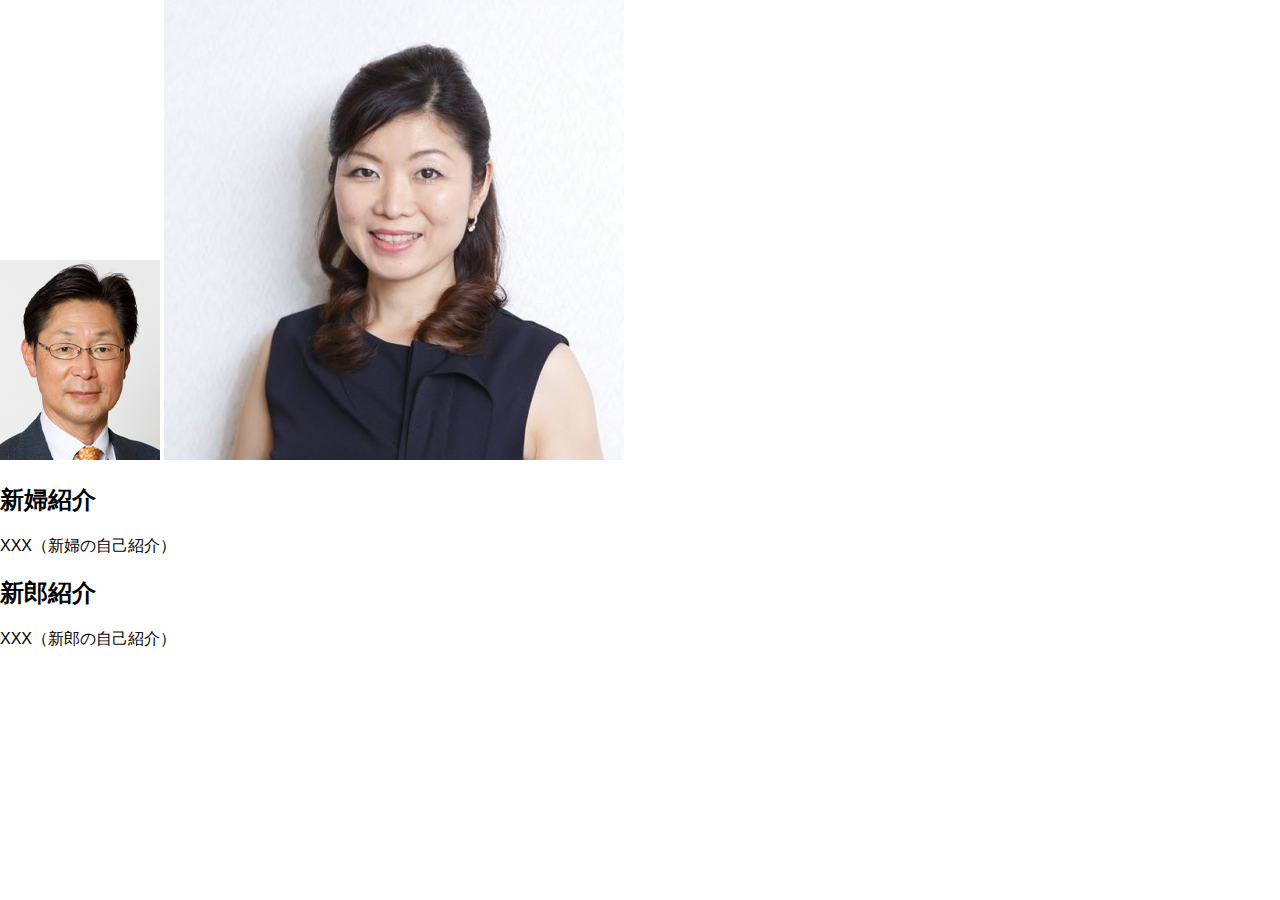
<file: Profile.html>
<!DOCTYPE html>
<html lang="en">
<head>
    <meta charset="UTF-8">
    <meta name="viewport" content="width=device-width, initial-scale=1.0">
    <title>自己紹介</title>
    <link rel="stylesheet" href="styles.css">
</head>
<body>

<div class="profile">
    <img src="原田聡.jpg" alt="Bride">
    <img src="原田陽子.jpg" alt="Groom">
    <div class="bride-info">
        <h2>新婦紹介</h2>
        <p>XXX（新婦の自己紹介）</p>
    </div>
    <div class="groom-info">
        <h2>新郎紹介</h2>
        <p>XXX（新郎の自己紹介）</p>
    </div>
</div>

</body>
</html>
</file>
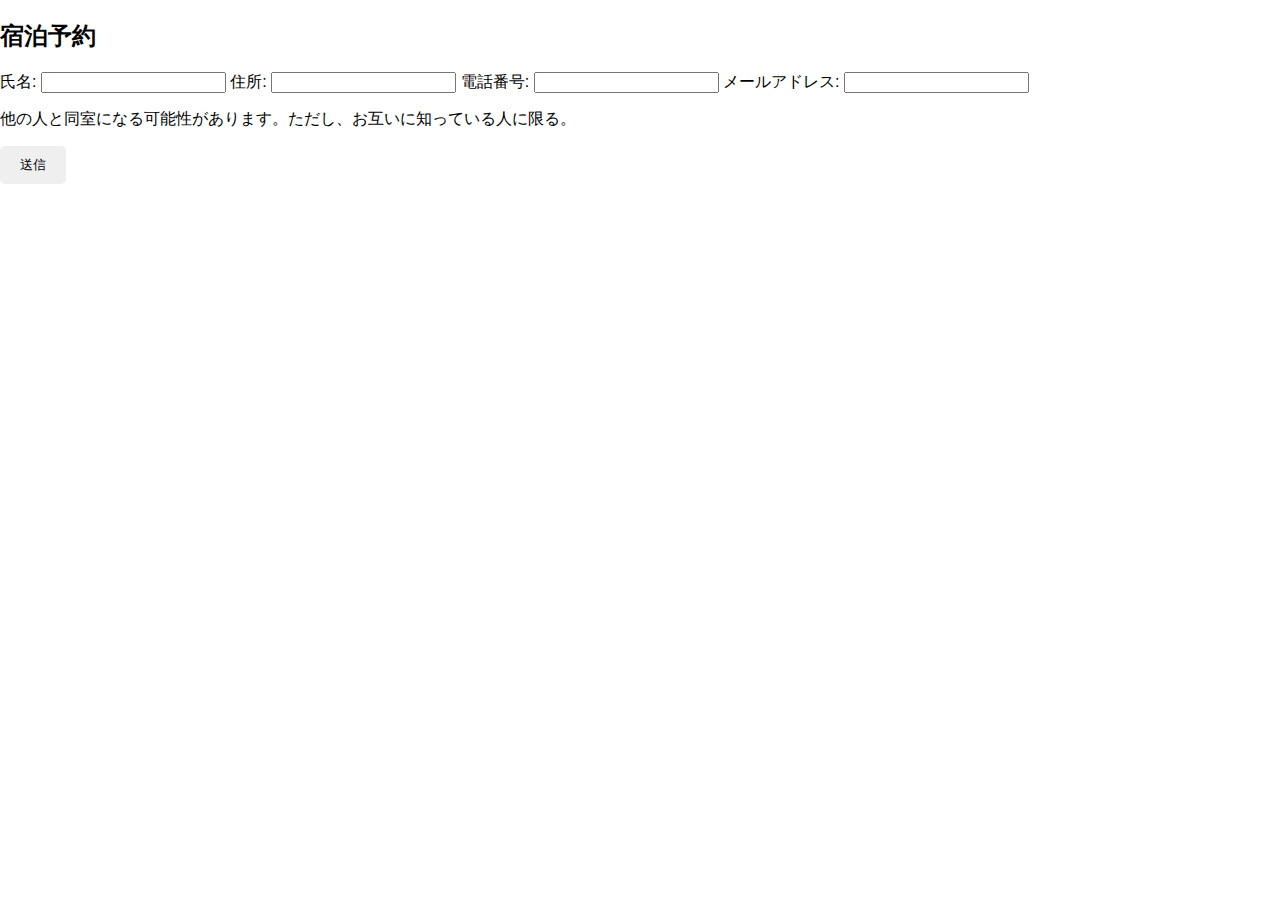
<file: Reserve.html>
<!DOCTYPE html>
<html lang="en">
<head>
    <meta charset="UTF-8">
    <meta name="viewport" content="width=device-width, initial-scale=1.0">
    <title>宿泊予約</title>
    <link rel="stylesheet" href="styles.css">
</head>
<body>

<div class="reservation-form">
    <h2>宿泊予約</h2>
    <form id="reservationForm">
        <label for="name">氏名:</label>
        <input type="text" id="name" name="name" required>
        <label for="address">住所:</label>
        <input type="text" id="address" name="address" required>
        <label for="phone">電話番号:</label>
        <input type="tel" id="phone" name="phone" required>
        <label for="email">メールアドレス:</label>
        <input type="email" id="email" name="email" required>
        <p class="note">他の人と同室になる可能性があります。ただし、お互いに知っている人に限る。</p>
        <button type="submit">送信</button>
    </form>
</div>

</body>
</html>
</file>
<file: styles.css>
/* styles.css */

body {
    font-family: Arial, sans-serif;
    margin: 0;
    padding: 0;
    background-color: #fff; /* 背景色を白に設定 */
}

.invitation-envelope {
    position: relative;
    display: flex;
    justify-content: center;
    align-items: center;
    height: 100vh;
}

.envelope {
    width: 200px;
    height: 150px;
    position: relative;
    animation: fadeIn 2s ease forwards; /* 手紙が浮かび上がるアニメーション */
}

@keyframes fadeIn {
    0% {
        opacity: 0;
        transform: translateY(-100px);
    }
    100% {
        opacity: 1;
        transform: translateY(0);
    }
}

.letter-mark {
    width: 50px;
    height: 50px;
    background-color: #333; /* 手紙のマークの背景色 */
    border-radius: 50%;
    position: absolute;
    top: 50%;
    left: 50%;
    transform: translate(-50%, -50%);
    z-index: 1;
    animation: zoomIn 2s ease forwards; /* 手紙のマークが拡大するアニメーション */
}

@keyframes zoomIn {
    0% {
        transform: translate(-50%, -50%) scale(0);
    }
    100% {
        transform: translate(-50%, -50%) scale(1);
    }
}

.envelope-top,
.envelope-body {
    position: absolute;
    width: 100%;
}

.envelope-top {
    top: 0;
    height: 20px;
    background-color: #f1f1f1;
    animation: slideInTop 1s ease forwards; /* 手紙の封を開けるアニメーション */
}

@keyframes slideInTop {
    0% {
        height: 0;
    }
    100% {
        height: 20px;
    }
}

.envelope-body {
    top: 20px;
    background-color: #f1f1f1;
    animation: slideInBody 1s ease forwards; /* 手紙の本体が現れるアニメーション */
}

@keyframes slideInBody {
    0% {
        height: 0;
    }
    100% {
        height: auto;
    }
}

.photos img {
    position: absolute;
    top: 50%;
    left: 50%;
    transform: translate(-50%, -50%) scale(0);
    animation: photoAppear 1.5s ease forwards; /* 写真が浮かび上がるアニメーション */
}

@keyframes photoAppear {
    0% {
        opacity: 0;
        transform: translate(-50%, -50%) scale(0);
    }
    100% {
        opacity: 1;
        transform: translate(-50%, -50%) scale(1);
    }
}

.invitation {
    position: relative;
    overflow: hidden;
    height: 100%;
    animation: slideInInvitation 1s ease forwards; /* 招待状が浮かび上がるアニメーション */
}

@keyframes slideInInvitation {
    0% {
        opacity: 0;
        transform: translateY(-100%);
    }
    100% {
        opacity: 1;
        transform: translateY(0);
    }
}

.invitation-content {
    padding: 20px;
}

.invitation-content h2 {
    margin-top: 0;
}

.part1 {
    margin-bottom: 20px;
}

.part2 {
    display: none; /* 入力パートは初期状態で非表示 */
}

/* ボタンのスタイル */
button {
    padding: 10px 20px;
    border: none;
    border-radius: 5px;
    cursor: pointer;
}

button:hover {
    background-color: #555;
    color: #fff;
}
</file>
